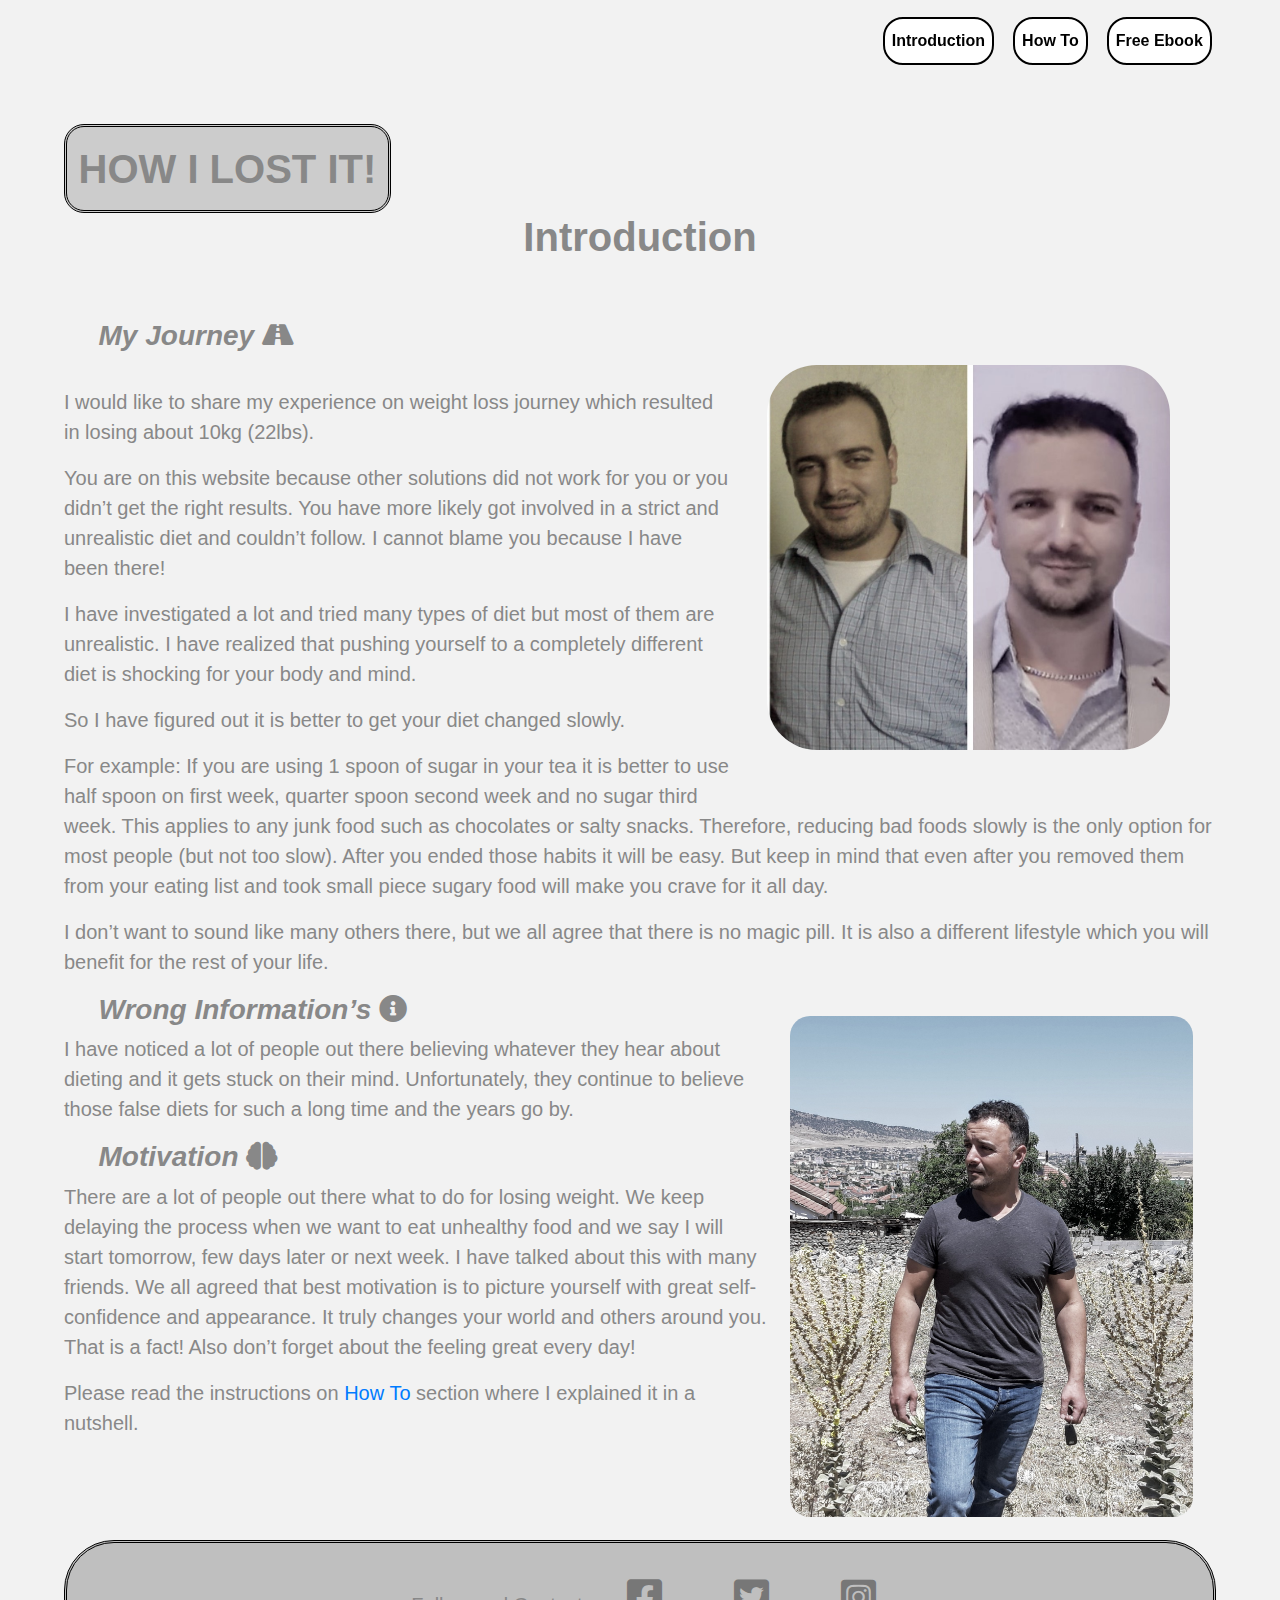
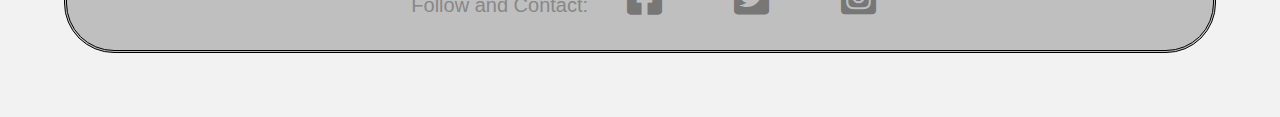
<file: index.html>
<!DOCTYPE html>
<html lang="en-us">
	<head>
		<meta charset="utf-8">
		<title>How I Lost Weight</title>
		<meta name="viewport" content="width=device-width, initial-scale=1.0">
    <!--stylesheet links, internal/external-->
		<link href="https://cdnjs.cloudflare.com/ajax/libs/font-awesome/5.12.1/css/all.min.css" rel="stylesheet">
		<link rel="stylesheet" href="https://maxcdn.bootstrapcdn.com/bootstrap/4.1.3/css/bootstrap.min.css">
		<link href="assets/css/style.css" rel="stylesheet" type="text/css">
	</head>
  <body>
		<header>
			<nav>
        <br /><br />
        <!--project logo across each page-->
				<div class="logo">HOW I LOST IT!</div>
        <!--sticky navigation bar-->
				<div id="menu">
						<a href="freebook.html">
							<button class="button">Free Ebook</button>
						</a>
						<a href="howto.html">
							<button class="button">How To</button>
						</a>
						<a href="index.html">
							<button class="button">Introduction</button>
						</a>
      </div>
			</nav>
		</header>
		<div id="middle-content">
			<h1>Introduction</h1>
			<img id="img-top" class="zoom-img" src="assets/img/topimg1.jpg">
			<h3>My Journey
				<i class="fas fa-road"></i>
			</h3>
      <!--Introduction page body content-->
			<section id="texts">
				<p>I would like to share my experience on weight loss journey which resulted in losing about 10kg (22lbs).</p>
				<p>You are on this website because other solutions did not work for you or you didn’t get the right results. You have more likely got involved in a strict and unrealistic diet and couldn’t follow. I cannot blame you because I have been there!</p>
				<p>I have investigated a lot and tried many types of diet but most of them are unrealistic. I have realized that pushing yourself to a completely different diet is shocking for your body and mind.</p>
				<p>So I have figured out it is better to get your diet changed slowly. </p>
				<p>For example: If you are using 1 spoon of sugar in your tea it is better to use half spoon on first week, quarter spoon second week and no sugar third week. This applies to any junk food such as chocolates or salty snacks. Therefore, reducing bad foods slowly is the only option for most people (but not too slow). After you ended those habits it will be easy. But keep in mind that even after you removed them from your eating list and took small piece sugary food will make you crave for it all day.</p>
				<p>I don’t want to sound like many others there, but we all agree that there is no magic pill. It is also a different lifestyle which you will benefit for the rest of your life. </p>
				<img id="img-2" src="assets/img/bottomimg1.jpg">
				<h3>Wrong Information’s
					<i class="fas fa-info-circle"></i>
				</h3>
				<p>I have noticed a lot of people out there believing whatever they hear about dieting and it gets stuck on their mind. Unfortunately, they continue to believe those false diets for such a long time and the years go by. </p>
				<h3>Motivation
					<i class="fas fa-brain"></i>
				</h3>
				<p>There are a lot of people out there what to do for losing weight. We keep delaying the process when we want to eat unhealthy food and we say I will start tomorrow, few days later or next week. I have talked about this with many friends. We all agreed that best motivation is to picture yourself with great self-confidence and appearance. It truly changes your world and others around you. That is a fact! Also don’t forget about the feeling great every day! </p>
				<p>Please read the instructions on
					<a href="howto.html">How To</a> section where I explained it in a nutshell.
				</p>
			</section>
		</div>
    <!--Footer across all pages, social links-->
		<footer>
			<ul class="social-networks">
				<li id="texts">Follow and Contact:</li>
				<li>
					<a href="https://www.facebook.com" target="_blank">
						<i class="fab fa-facebook-square"></i>
					</a>
				</li>
				<li>
					<a href="https://www.twitter.com" target="_blank">
						<i class="fab fa-twitter-square"></i>
					</a>
				</li>
				<li>
					<a href="https://www.instagram.com" target="_blank">
						<i class="fab fa-instagram-square"></i>
					</a>
				</li>
			</ul>
		</footer>
	</body>
</html>
</file>
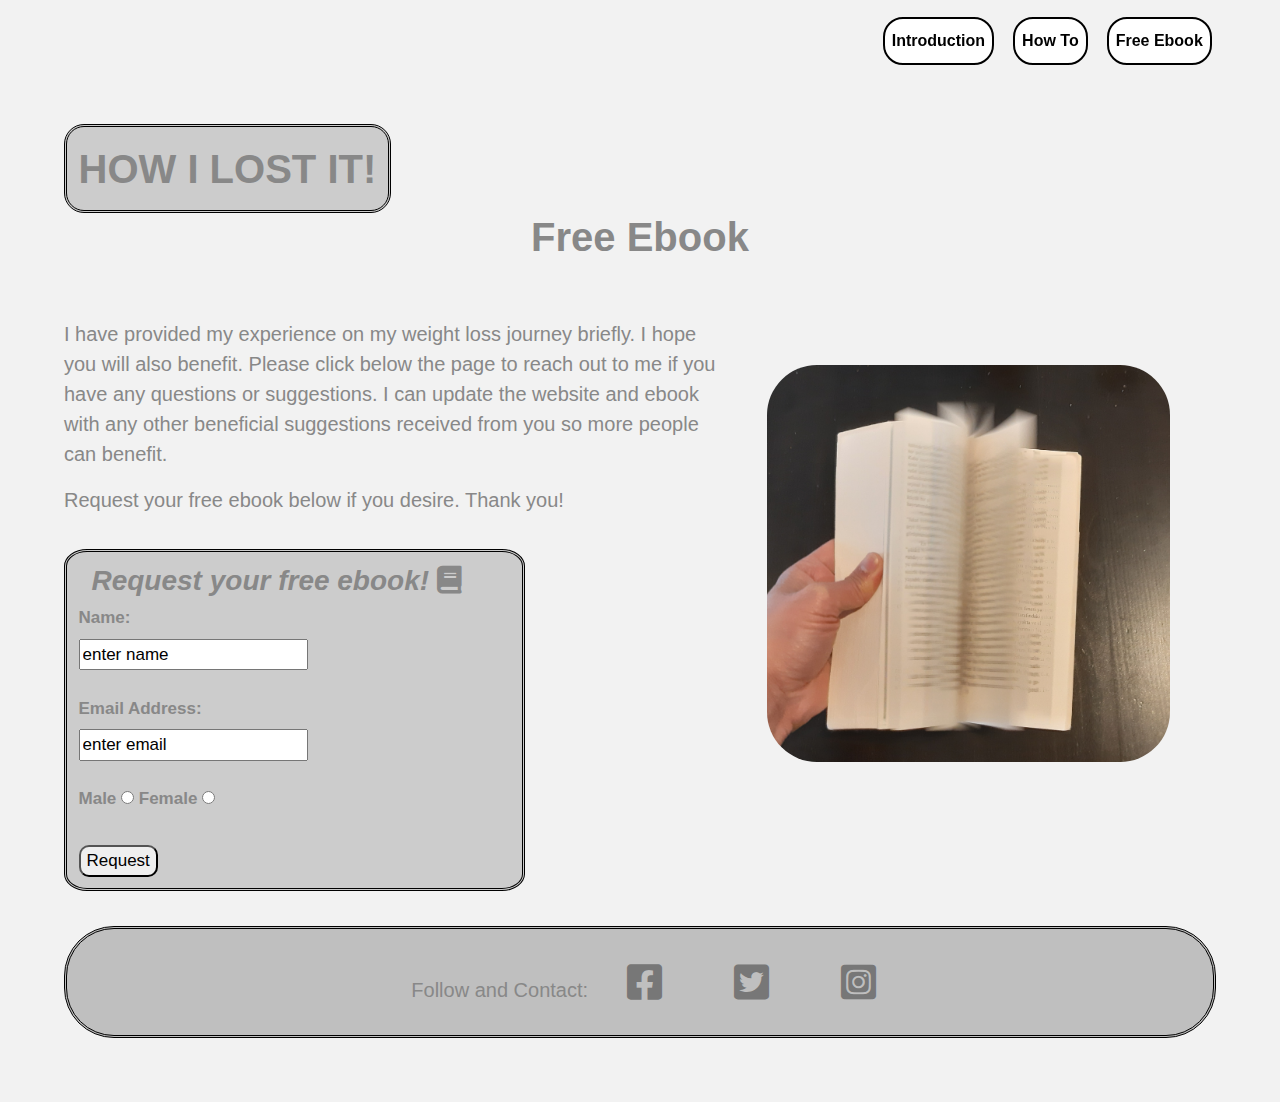
<file: freebook.html>
<!DOCTYPE html>
<html lang="en-us">
	<head>
		<meta charset="utf-8">
		<title>Lose Weight</title>
		<meta name="viewport" content="width=device-width, initial-scale=1.0">
		<link href="https://cdnjs.cloudflare.com/ajax/libs/font-awesome/5.12.1/css/all.min.css" rel="stylesheet">
		<link rel="stylesheet" href="https://maxcdn.bootstrapcdn.com/bootstrap/4.1.3/css/bootstrap.min.css">
		<link href="assets/css/style.css" rel="stylesheet" type="text/css" />
	</head>
	<body>
	   <header>
    		<br />
    		<br />
        <!--project logo across each page-->
    		<div class="logo">HOW I LOST IT!</div>
    		<nav>
          <!--sticky navigation bar-->
    			<ul id="menu">
    				<li>
    					<a href="freebook.html">
    						<button class="button">Free Ebook</button>
    					</a>
    				</li>
    				<li>
    					<a href="howto.html">
    						<button class="button">How To</button>
    					</a>
    				</li>
    				<li>
    					<a href="index.html">
    						<button class="button">Introduction</button>
    					</a>
    				</li>
    			</ul>
    		</nav>
			</header>
  			<div id="middle-content">
  				<h1>Free Ebook</h1>
  				<section id="texts">
    				<img id="img-top" class="zoom-img" src="assets/img/contact.jpg">
    				<p>I have provided my experience on my weight loss journey briefly. I hope you will also benefit. Please click below the page to reach out to me if you have any questions or suggestions. I can update the website and ebook with any other beneficial suggestions received from you so more people can benefit. </p>
    				<p>Request your free ebook below if you desire. Thank you!</p>
  				</section>
          <!--Form to order ebook-->
  				<section class="form-section">
  					<section class="text-input">
  						<form class="signup-form">
  							<h3>Request your free ebook!
  								<i class="fas fa-book"></i>
  							</h3>
  							<label for="fname">Name:</label>
  							<br>
  							<input type="text" id="fname" name="fname" value="enter name" required>
  							<br>
  							<br>
  							<label for="mail">Email Address:</label>
  							<br>
  							<input type="text" id="mail" name="mail" value="enter email" required>
  							<br>
  							<br>
  							<label for="road">Male</label>
  							<input type="radio" name="running_preference" id="road" value="road">
  							<label for="trail">Female</label>
  							<input type="radio" name="running_preference" id="trail" value="trail">
  							<br>
  							<br>
  							<input class="join-button" type="submit" value="Request">
  						</form>
  					</section>
  				</section>
        </div>
        <!--Footer across all pages, social links-->
			<footer>
			  <ul class="social-networks">
					<li id="texts">Follow and Contact:</li>
						<li>
						  <a href="https://www.facebook.com" target="_blank">
								<i class="fab fa-facebook-square"></i>
							</a>
						</li>
					  <li>
					    <a href="https://www.twitter.com" target="_blank">
						    <i class="fab fa-twitter-square"></i>
							</a>
						</li>
						<li>
							<a href="https://www.instagram.com" target="_blank">
								<i class="fab fa-instagram-square"></i>
						  </a>
						</li>
					</ul>
				</footer>
			</body>
		</html>
</file>
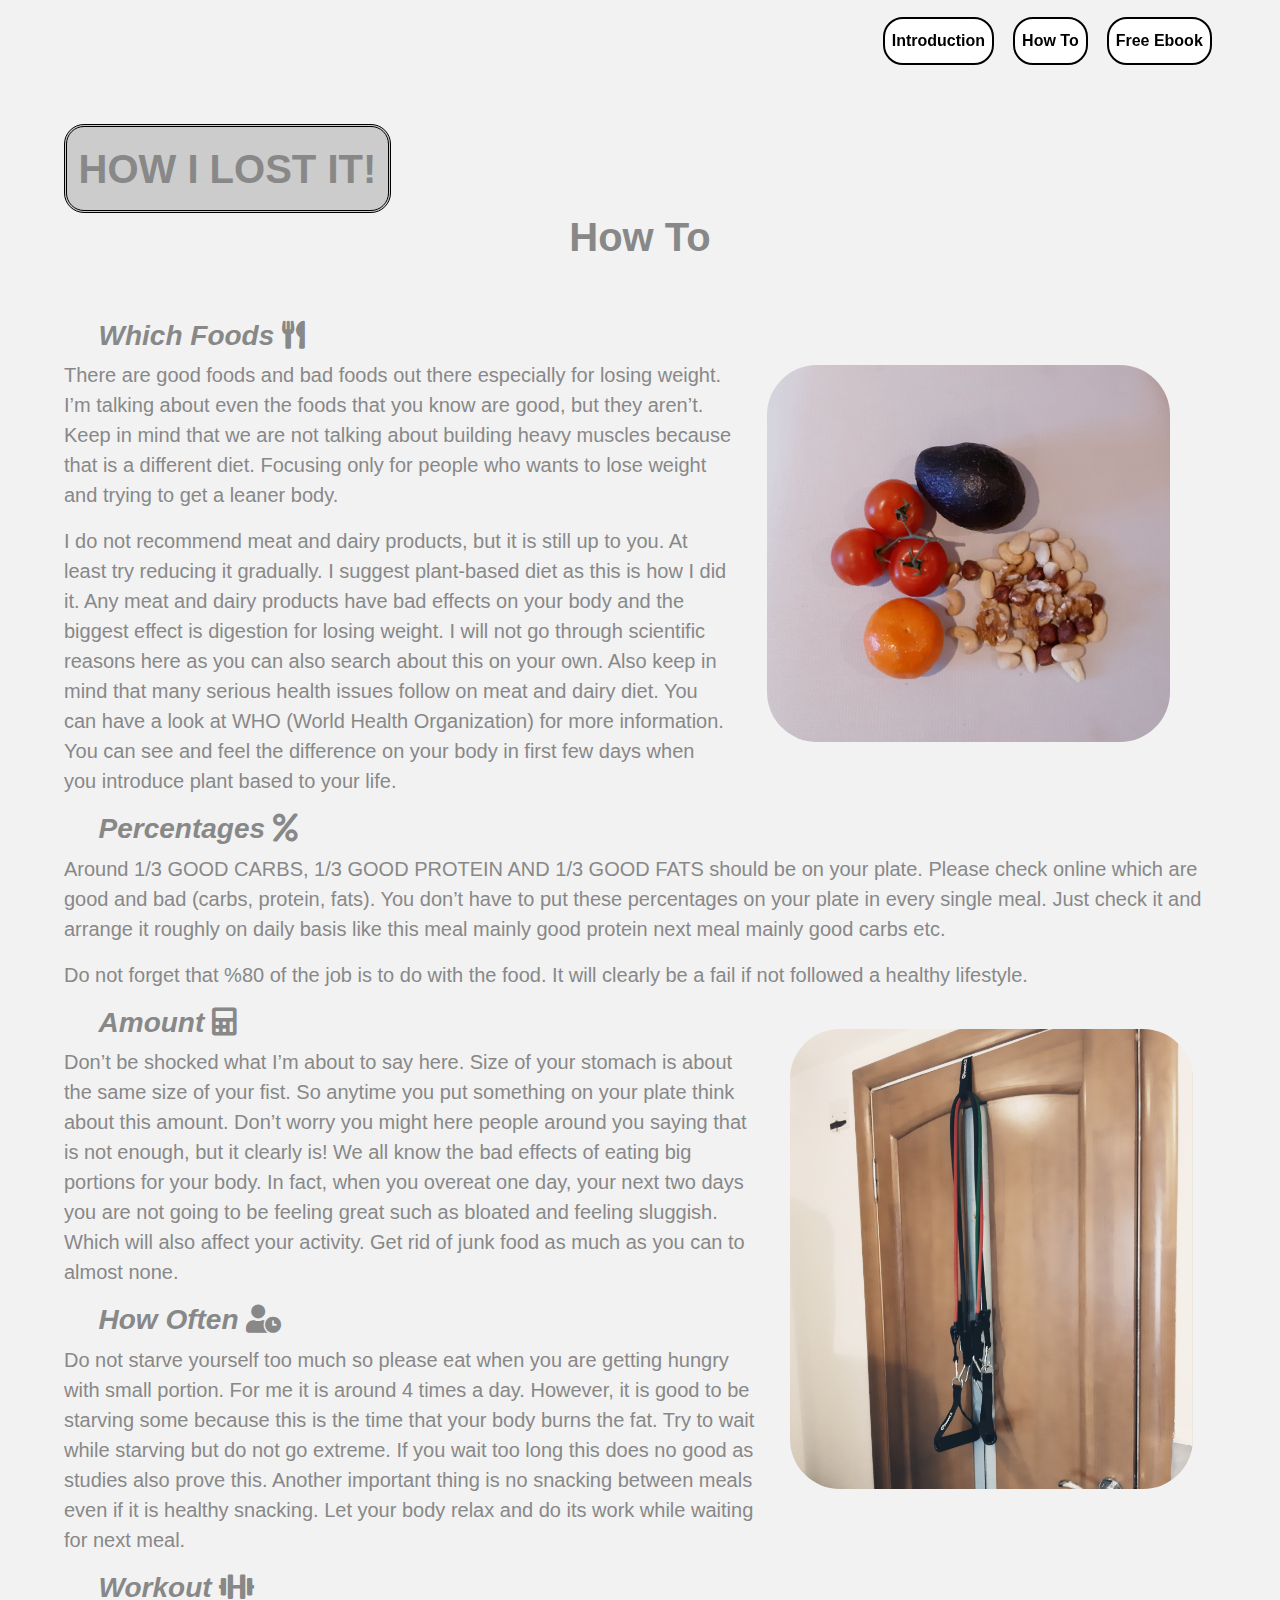
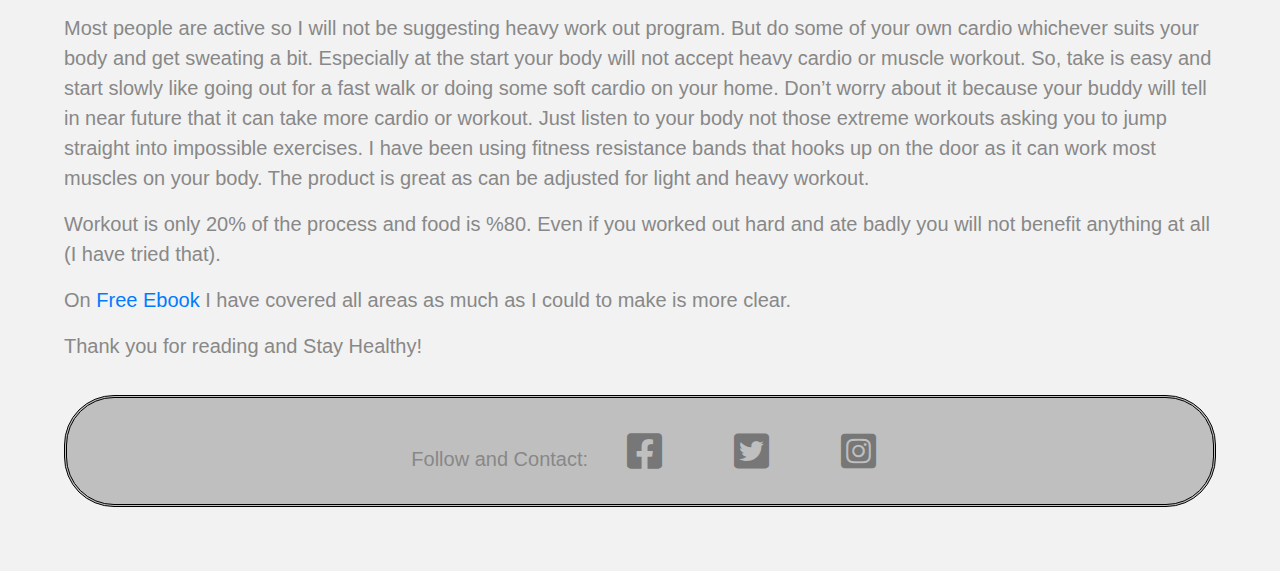
<file: howto.html>
<!DOCTYPE html>
<html lang="en-us">
	<head>
		<meta charset="utf-8">
		<title>How I Lost Weight</title>
		<meta name="viewport" content="width=device-width, initial-scale=1.0">
		<link href="https://cdnjs.cloudflare.com/ajax/libs/font-awesome/5.12.1/css/all.min.css" rel="stylesheet">
		<link rel="stylesheet" href="https://maxcdn.bootstrapcdn.com/bootstrap/4.1.3/css/bootstrap.min.css">
		<link href="assets/css/style.css" rel="stylesheet" type="text/css" />
	</head>
	<body>
	   <header>
     <br />
	   <br />
        <!--project logo across each page-->
	      <div class="logo">HOW I LOST IT!</div>
  			<nav>
          <!--sticky navigation bar-->
  	      <ul id="menu">
  					<li>
  						<a href="freebook.html">
  							<button class="button">Free Ebook</button>
  						</a>
  					</li>
  					<li>
  						<a href="howto.html">
  							<button class="button">How To</button>
  						</a>
  					</li>
  					<li>
  						<a href="index.html">
  							<button class="button">Introduction</button>
  						</a>
  					</li>
  				</ul>
  			</nav>
			</header>
			   <div id="middle-content">
						<h1>How To</h1>
						<section id="texts">
							<img id="img-top" class="zoom-img" src="assets/img/topimg2.jpg">
							<h3>Which Foods
								<i class="fas fa-utensils"></i>
							</h3>
							<p>There are good foods and bad foods out there especially for losing weight. I’m talking about even the foods that you know are good, but they aren’t. Keep in mind that we are not talking about building heavy muscles because that is a different diet.  Focusing only for people who wants to lose weight and trying to get a leaner body. </p>
							<p>I do not recommend meat and dairy products, but it is still up to you. At least try reducing it gradually. I suggest plant-based diet as this is how I did it. Any meat and dairy products have bad effects on your body and the biggest effect is digestion for losing weight. I will not go through scientific reasons here as you can also search about this on your own. Also keep in mind that many serious health issues follow on meat and dairy diet. You can have a look at WHO (World Health Organization) for more information. You can see and feel the difference on your body in first few days when you introduce plant based to your life.</p>
							<h3>Percentages
								<i class="fas fa-percent"></i>
							</h3>
							<p>Around 1/3 GOOD CARBS, 1/3 GOOD PROTEIN AND 1/3 GOOD FATS should be on your plate. Please check online which are good and bad (carbs, protein, fats). You don’t have to put these percentages on your plate in every single meal. Just check it and arrange it roughly on daily basis like this meal mainly good protein next meal mainly good carbs etc. </p>
							<p>Do not forget that %80 of the job is to do with the food. It will clearly be a fail if not followed a healthy lifestyle.</p>
							<img id="img-normal" src="assets/img/bottomimg2.jpg">
							<h3>Amount
								<i class="fas fa-calculator"></i>
							</h3>
							<p>Don’t be shocked what I’m about to say here. Size of your stomach is about the same size of your fist. So anytime you put something on your plate think about this amount. Don’t worry you might here people around you saying that is not enough, but it clearly is! We all know the bad effects of eating big portions for your body. In fact, when you overeat one day, your next two days you are not going to be feeling great such as bloated and feeling sluggish. Which will also affect your activity.  Get rid of junk food as much as you can to almost none. </p>
							<h3>How Often
								<i class="fas fa-user-clock"></i>
							</h3>
							<p>Do not starve yourself too much so please eat when you are getting hungry with small portion. For me it is around 4 times a day. However, it is good to be starving some because this is the time that your body burns the fat. Try to wait while starving but do not go extreme. If you wait too long this does no good as studies also prove this. Another important thing is no snacking between meals even if it is healthy snacking. Let your body relax and do its work while waiting for next meal. </p>
							<h3>Workout
								<i class="fas fa-dumbbell"></i>
							</h3>
							<p>Most people are active so I will not be suggesting heavy work out program. But do some of your own cardio whichever suits your body and get sweating a bit. Especially at the start your body will not accept heavy cardio or muscle workout. So, take is easy and start slowly like going out for a fast walk or doing some soft cardio on your home. Don’t worry about it because your buddy will tell in near future that it can take more cardio or workout. Just listen to your body not those extreme workouts asking you to jump straight into impossible exercises. I have been using fitness resistance bands that hooks up on the door as it can work most muscles on your body. The product is great as can be adjusted for light and heavy workout. </p>
							<p>Workout is only 20% of the process and food is %80. Even if you worked out hard and ate badly you will not benefit anything at all (I have tried that). </p>
							<p>On
								<a href="freebook.html">Free Ebook</a> I have covered all areas as much as I could to make is more clear.

							</p>
							<p>Thank you for reading and Stay Healthy!</p>
						</section>
					</div>
          <!--Footer across all pages, social links-->
					<footer>
						<ul class="social-networks">
							<li id="texts">Follow and Contact:</li>
							<li>
								<a href="https://www.facebook.com" target="_blank">
									<i class="fab fa-facebook-square"></i>
								</a>
							</li>
							<li>
								<a href="https://www.twitter.com" target="_blank">
									<i class="fab fa-twitter-square"></i>
								</a>
							</li>
							<li>
								<a href="https://www.instagram.com" target="_blank">
									<i class="fab fa-instagram-square"></i>
								</a>
							</li>
						</ul>
					</footer>
				</body>
			</html>
</file>
<file: assets/css/style.css>
.logo {
float: left;
font-size: 200%;
font-weight: bold;
border-style: double;
border-color: black;
border-radius: 20px;
padding: 1%;
background-color: #cccccc;
}

/*default menu styling scroll with page (top 0, position fixed)*/
#menu {
font-size: 150%;
letter-spacing: 3px;
list-style-type: none;
padding-top: 1%;
position: fixed;
top: 0;
width: 100%;
padding-right: 10%;
z-index: 9999999;
}

/*menu item styling*/
#menu a {
float: right;
margin-right: 15px;
display: block;
text-align: center;
text-decoration: none;
}

/*custom styling for buttons across pages*/
.button {
background-color: #cccccc;
border-color: black;
border-style: double;
color: white;
padding: 10px 7px;
text-align: center;
text-decoration: none;
display: inline-block;
font-size: 16px;
margin: 4px 2px;
transition-duration: 0.4s;
cursor: pointer;
background-color: white;
color: black;
border-radius: 20px;
font-weight: bold;
}

.button:hover {
background-color: #cccccc;
color: white;
}

body {
margin: 5%;
font-family: sans-serif;
color: #888888;
font-size: 20px;
background-color: #f2f2f2;
}

h1 {
text-align: center;
font-weight: bolder;
margin-top: 5%;
margin-bottom: 5%;
clear: both;
}

h3 {
margin-left: 3%;
font-weight: bold;
font-style: italic;
}

i {
font-weight: bold;
font-style: italic;
}

#img-top {
border-radius: 50px;
height: 50%;
width: 35%;
float: right;
margin: 4%;
margin-left: 3%;
animation-name: hero-zoom;
animation-duration: 5s;
animation-fill-mode: forwards;
}

#img-normal {
border-radius: 50px;
height: 50%;
width: 35%;
float: right;
margin: 2%;
margin-left: 3%;
}

#img-2 {
border-radius: 20px;
height: 50%;
width: 35%;
float: right;
margin-top: 3%;
margin: 2%;
}

.zoom-img {
height: 60%;
width: 40%;
overflow: hidden;
position: relative;
}

@keyframes hero-zoom {
from {
  transform: scale(1);
}
to {
  transform: scale(1.1);
}
}


}
#middle-content {
clear: both;
}
#texts {
margin-bottom: 3%;
margin-top: 3%;
word-wrap: normal;
}
.form-section {
float: left;
border-color: black;
border-style: double;
background-color: #cccccc;
border-radius: 5%;
padding: 1%;
height: 30%;
width: 40%;
margin-bottom: 3%;
font-size: 17px;
font-weight: bold;
}
.text-input :hover {
border-color: black;
}
.join-button {
border-radius: 10px;
align-content: center;
font-size: 100%;
}
.join-button:hover {
color: #a6a6a6;
}
footer {
height: 10%;
clear: both;
}
.social-networks {
text-align: center;
clear: both;
background-color: #bfbfbf;
border-radius: 50px;
border-color: black;
border-style: double;
}
.social-networks li {
display: inline;
}
.social-networks i {
font-size: 200%;
margin: 1%;
padding: 2%;
color: #777777;
}
.social-networks i:hover {
color: #6666ff;
}
@media screen and (max-width: 1396px) {
#menu {
  clear: both;
  margin-left: 1%;
  position: fixed;
  top: 0;
  width: 100%;
  padding-right: 10%;
  z-index: 9999999;
}
}
@media screen and (max-width: 943px) {
#menu {
  font-size: 150%;
  float: left;
  margin-left: 1%;
  padding-left: 1%;
  width: 100%;
  position: fixed;
  top: 0;
  width: 100%;
  padding-right: 10%;
  z-index: 9999999;
}

.button {
  float: left;
  font-size: 12px;
  padding-left: 7%;
}

.form-section {
  height: 90%;
  width: 90%;
}

.social-networks li {
  font-size: 70%;
}

@media screen and (max-width: 800px) {
  .social-networks li {
    font-size: 60%;
  }
  #menu {
    font-size: 150%;
    float: left;
    margin-left: 1%;
    padding-left: 1%;
    width: 100%;
    position: fixed;
    top: 0;
    width: 100%;
    padding-right: 10%;
    z-index: 9999999;
  }
  .button {
    float: left;
    font-size: 12px;
    padding-left: 6%;
  }
  h3 {
    font-size: 20px;
  }
}
</file>
